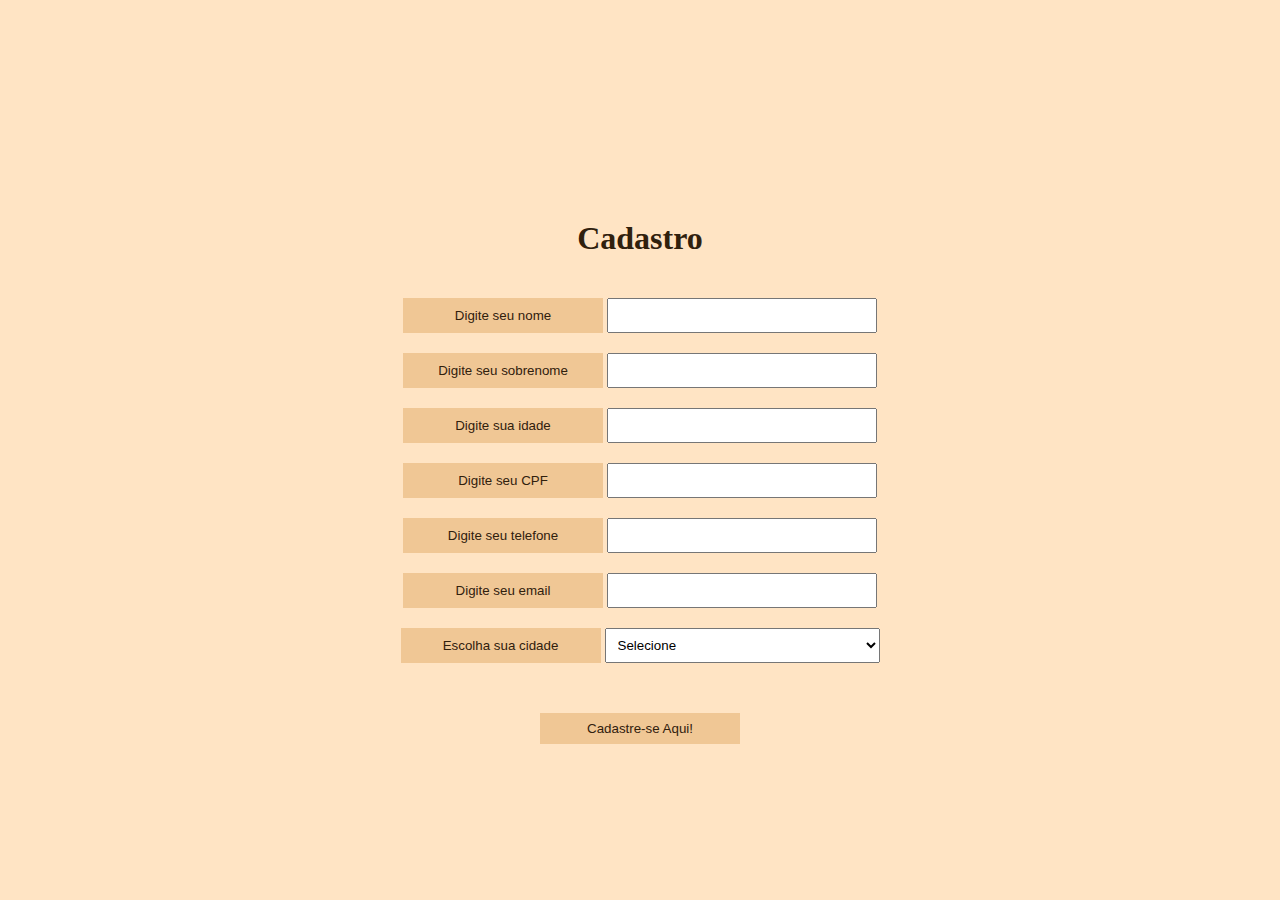
<file: form/index.html>
<!DOCTYPE html>
<html lang="pt-br">
<head>
    <meta charset="UTF-8">
    <meta http-equiv="X-UA-Compatible" content="IE=edge">
    <meta name="viewport" content="width=device-width, initial-scale=1.0">
    <link rel="stylesheet" href="style.css">
    <script src="https://code.jquery.com/jquery-3.6.4.min.js"></script>
    <script src="node.js"></script>
    <title>Formulário</title>
</head>
<center><body>
    <div>
        <h1>Cadastro</h1>
        <button class="btn" id="btnNome"> Digite seu nome </button>
        <input type="text" id="txtNome" value="" class="input">
        <br>

        <button class="btn" id="btnSobrenome"> Digite seu sobrenome </button>
        <input type="text" id="txtSobrenome" value="" class="input">
        <br>

        <button class="btn" id="btnIdade"> Digite sua idade </button>
        <input type="text" id="txtIdade" value="" class="input">
        <br>

        <button class="btn" id="btnCPF"> Digite seu CPF </button>
        <input type="text" id="txtCPF" value="" class="input">
        <br>

        <button class="btn" id="btnTelefone"> Digite seu telefone </button>
        <input type="text" id="txtTelefone" value="" class="input">
        <br>

        <button class="btn" id="btnEmail"> Digite seu email </button>
        <input type="text" id="txtEmail" value="" class="input">
        <br>

        <button class="btn" id="btnCidade"> Escolha sua cidade </button>
        <select name="cidade" id="cmbCidade">
            <option value="">Selecione</option>
            <option value="Mauá">Mauá</option>
            <option value="Ribeirão Pires">Ribeirão Pires</option>
            <option value="Rio Grande da Serra">Rio Grande da Serra</option>
            <option value="Santo André">Santo André</option>
            <option value="São Bernardo do Campo">São Bernardo do Campo</option>
        </select>
        <br>

        <button class="btnCad" id="btnCadastro"> Cadastre-se Aqui!</button>
    </div>   
</body></center>
</html>
</file>
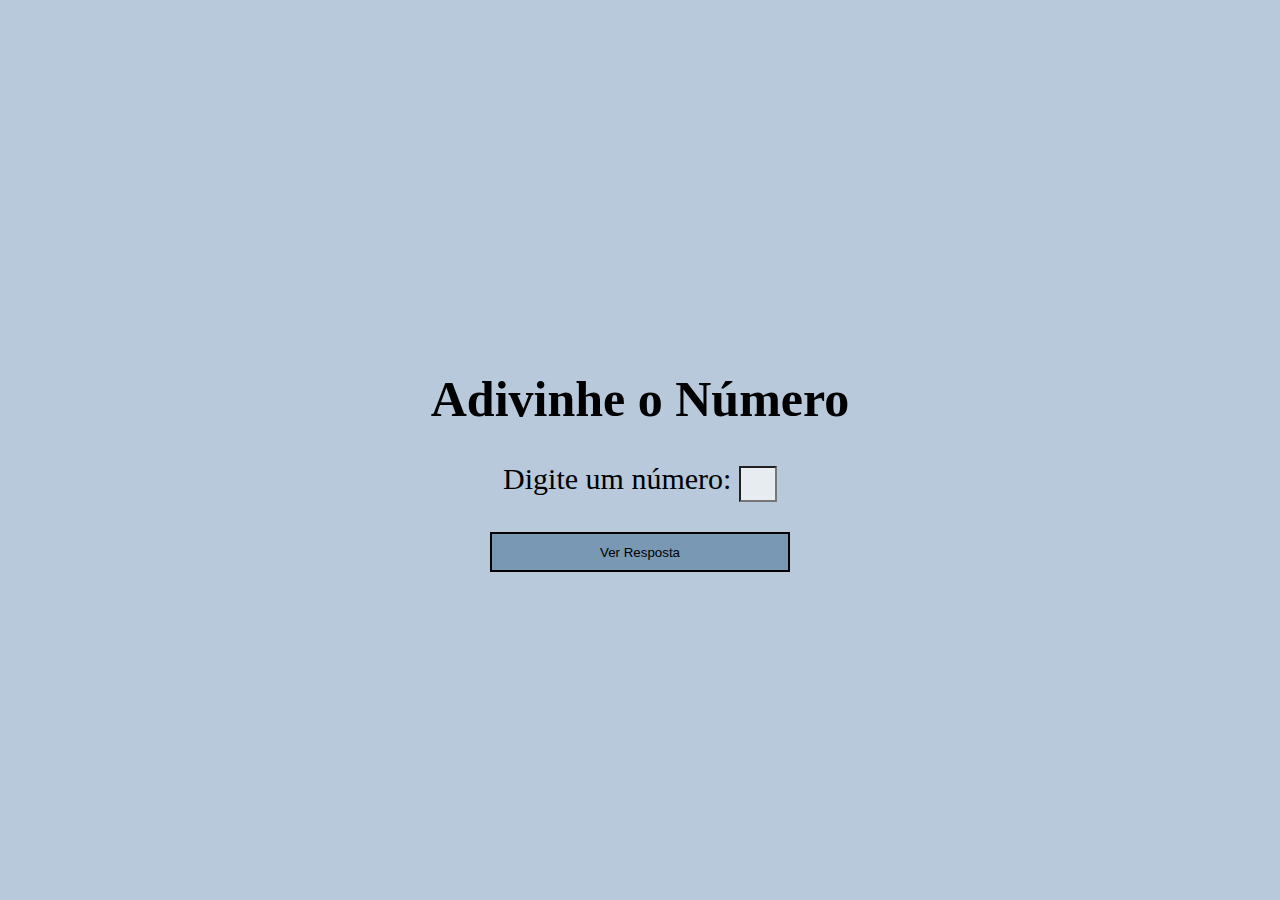
<file: Random/index.html>
<!DOCTYPE html>
<html lang="pt-br">
<head>
    <meta charset="UTF-8">
    <meta http-equiv="X-UA-Compatible" content="IE=edge">
    <meta name="viewport" content="width=device-width, initial-scale=1.0">
    <script src="https://ajax.googleapis.com/ajax/libs/jquery/3.7.1/jquery.min.js"></script>
    <script src="code.js"></script>
    <link rel="stylesheet" href="style.css">
    <title>Adivinhar Número</title>
</head>
<center><body>
    <div>
        <h1>Adivinhe o Número</h1>
        <p>Digite um número: <input type="text" id="chute"></p>
        <button id="btnResposta">Ver Resposta</button>
    </div>
</body>
</html>
</file>
<file: form/style.css>
body
{
    justify-content: center;
    align-items: center;
    background-color: bisque;
}

div
{
    align-items: center;
    margin-top: 220px;
}

button, #btnCidade
{
    color: rgb(48, 32, 13);
    background-color: rgb(240, 199, 149);
    padding: 10px;
    border: 5px;
    margin-top: 10px;
    width: 200px;
}

input
{
    padding: 8px;
    width: 250px;
    margin-top: 20px;
}

select
{
    padding: 8px;
    width: 275px;
    margin-top: 20px;
}

#btnCadastro
{
    padding: 8px;
    margin-top: 50px;
}

h1
{
    color: rgb(48, 32, 13); 
}
</file>
<file: Random/style.css>
*{
    align-items: center;
    background-color: rgb(183, 201, 218);
}

div{
    margin-top: 370px;
}

h1{
    font-size: 50px;
}

p{
    font-size: 30px;
}

input
{
    background-color: rgb(231, 236, 240);
    width: 30px;
    height: 30px;
}

#btnResposta
{
    width: 300px;
    height: 40px;
    border: 2px solid;
    box-sizing: border-box;
    background-color: rgb(120, 152, 180);
}
</file>
